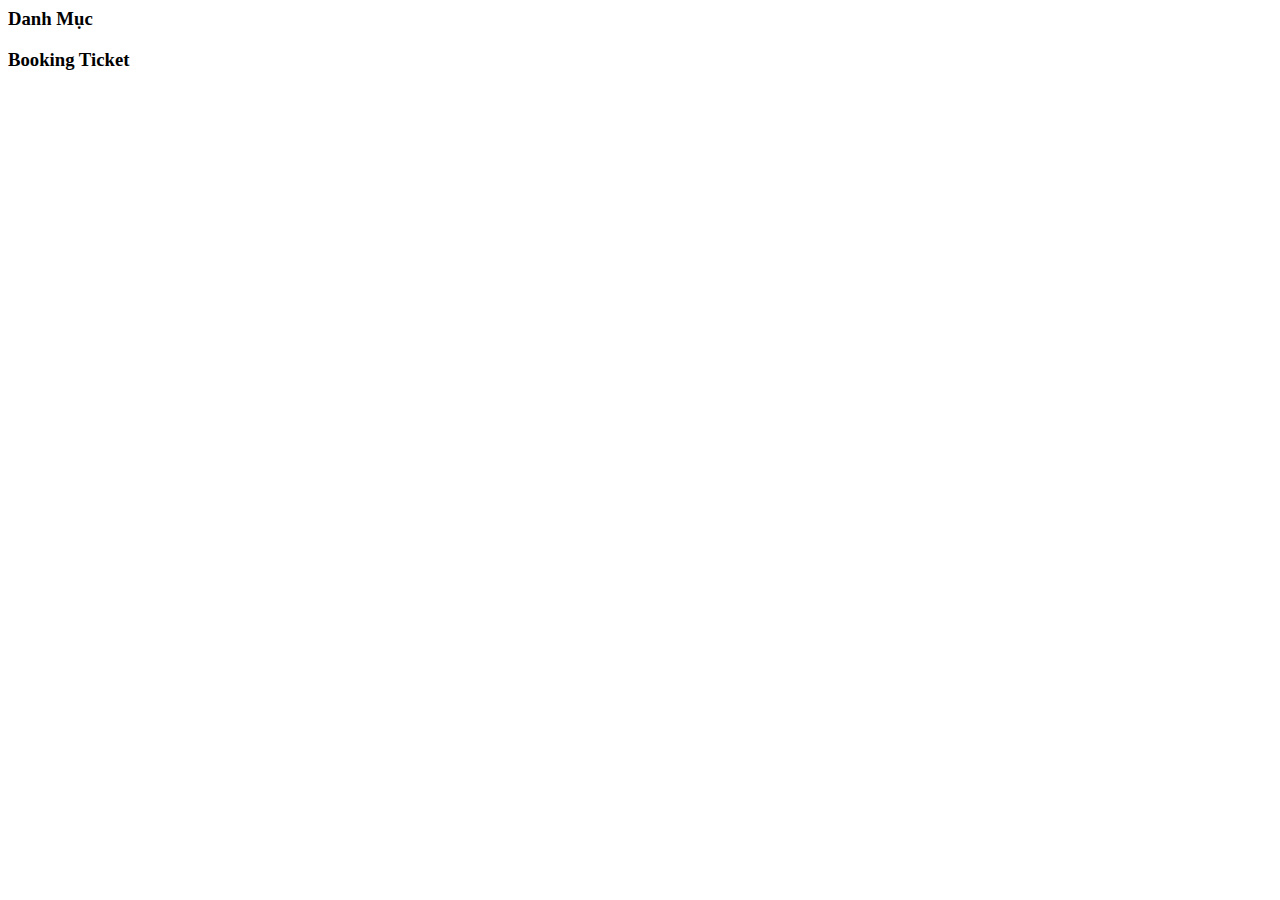
<file: src/main/resources/templates/fragments/header.html>
<html lang="en" xmlns:th="http://www.thymeleaf.org">
<body>
<div class="row" th:fragment="header">
    <div class="col-sm-2">
        <h3 class="category_heading">
            Danh Mục
        </h3>
    </div>
    <div class="col-sm-10">
        <h3 class="category_heading">
            Booking Ticket
        </h3>
    </div>
</div>
</body>
</file>
